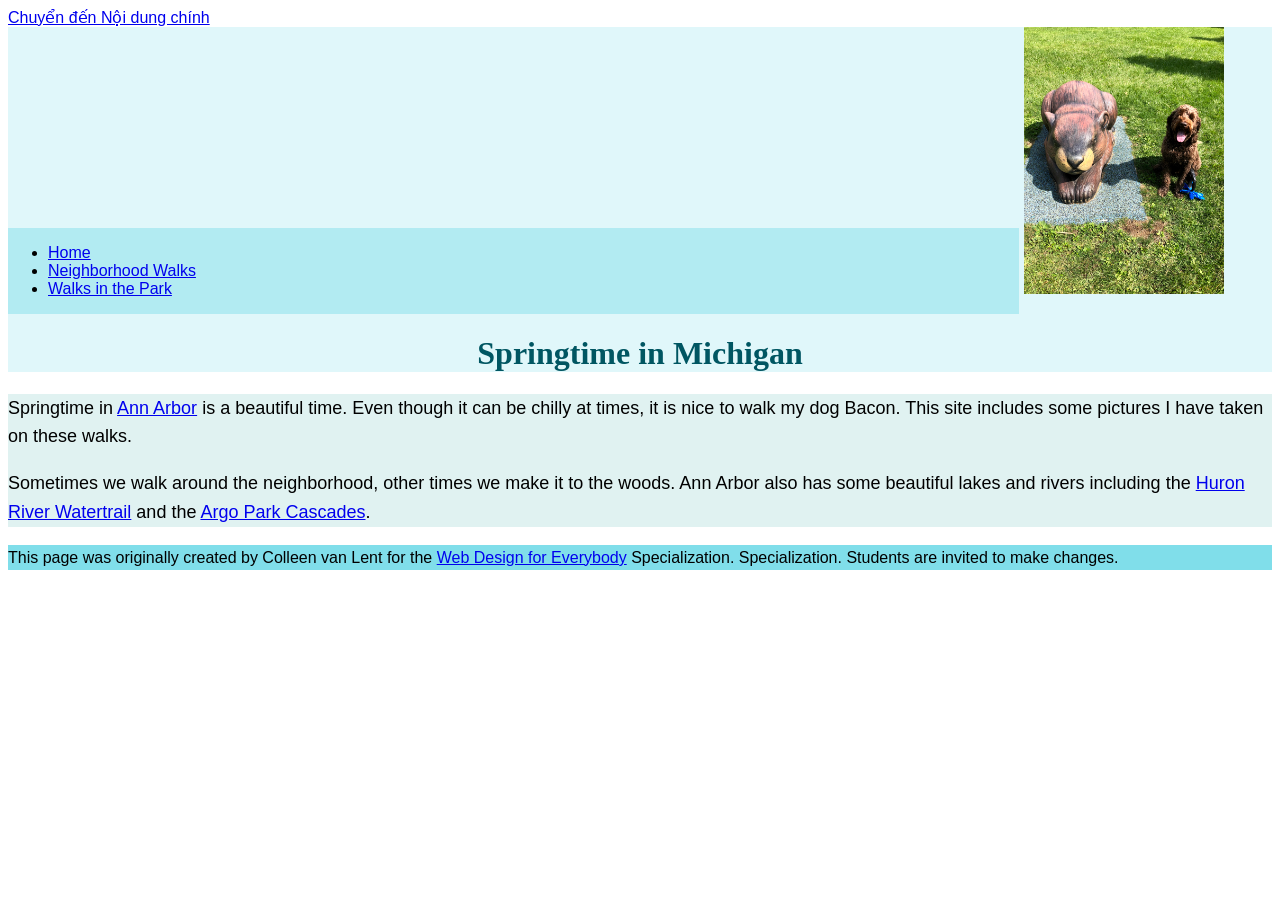
<file: index.html>
<!DOCTYPE html>
<html lang="en">

<head>
  <meta charset="utf-8">
  <meta name="viewport" content="width=device-width">
  <title>Springtime In Michigan</title>
  <!-- You will need to link to the CSS file -->
  <link rel="stylesheet" href="css/style.css">
</head>

<body>
  <a href="#main" class="skip">Chuyển đến Nội dung chính</a>
  <header>
    <nav>
      <ul>
        <li><a href="index.html">Home</a></li>
        <li><a href="neighborhood.html">Neighborhood Walks</a></li>
        <li><a href="parks.html">Walks in the Park</a></li>
      </ul>
    </nav>
    <img src="image/BaconGallupPark.jpg" width="200" alt="Brown Labradoodle sitting next to a statue.">
    <h1>Springtime in Michigan</h1>
  </header>
  <main id="main">
    <p>Springtime in <a href="https://www.michigan.org/city/ann-arbor">Ann Arbor</a> is a beautiful time. Even though
      it can be chilly at times, it is nice to walk my dog Bacon. This site includes some pictures I have taken on
      these walks. </p>

    <p>Sometimes we walk around the neighborhood, other times we make it to the woods. Ann Arbor also has some
      beautiful lakes and rivers including the <a
        href="https://www.annarbor.org/things-to-do/recreation-outdoors/huron-river/">Huron River Watertrail</a> and
      the <a href="https://www.a2gov.org/departments/Parks-Recreation/parks-places/argo/pages/default.aspx">Argo Park
        Cascades</a>.</p>

  </main>
  <footer>
    <p>This page was originally created by Colleen van Lent for the <a
        href="https://www.coursera.org/specializations/web-design"> Web Design for Everybody</a> Specialization.
      Specialization. Students are invited to make changes.</p>
  </footer>

</body>

</html>
</file>
<file: css/style.css>
body{
  font-family:'Segoe UI', Tahoma, Geneva, Verdana, sans-serif;
  font-size: 150%;
}
body {
    font-family: Arial, Helvetica, sans-serif;
    font-size: 16px;
}

header {
    background-color: #e0f7fa;
}

nav {
    background-color: #b2ebf2;
    display: inline-block;
    width: 80%;
}
nav img {
  width: 10%;
}

main {
    background-color: #e0f2f1;
    font-size: 18px;
}

footer {
    background-color: #80deea;
}
/*
li {
    display: inline-block;
    width: 150px;
}
*/
h1 {
    text-align: center;
    font-family: "Times New Roman", Times, serif;
    color: #005662;
}

p {
    line-height: 1.6;
}
.grid {
  display: grid;
  grid-template-columns: 40% 40%;
  
  justify-content: space-around; 
  align-items: center;
  row-gap: 20px;
}

.grid img {
  width: 100%;
}
.flex {
  display: flex;
  flex-wrap: wrap;
  justify-content: space-evenly; 
}
</file>
